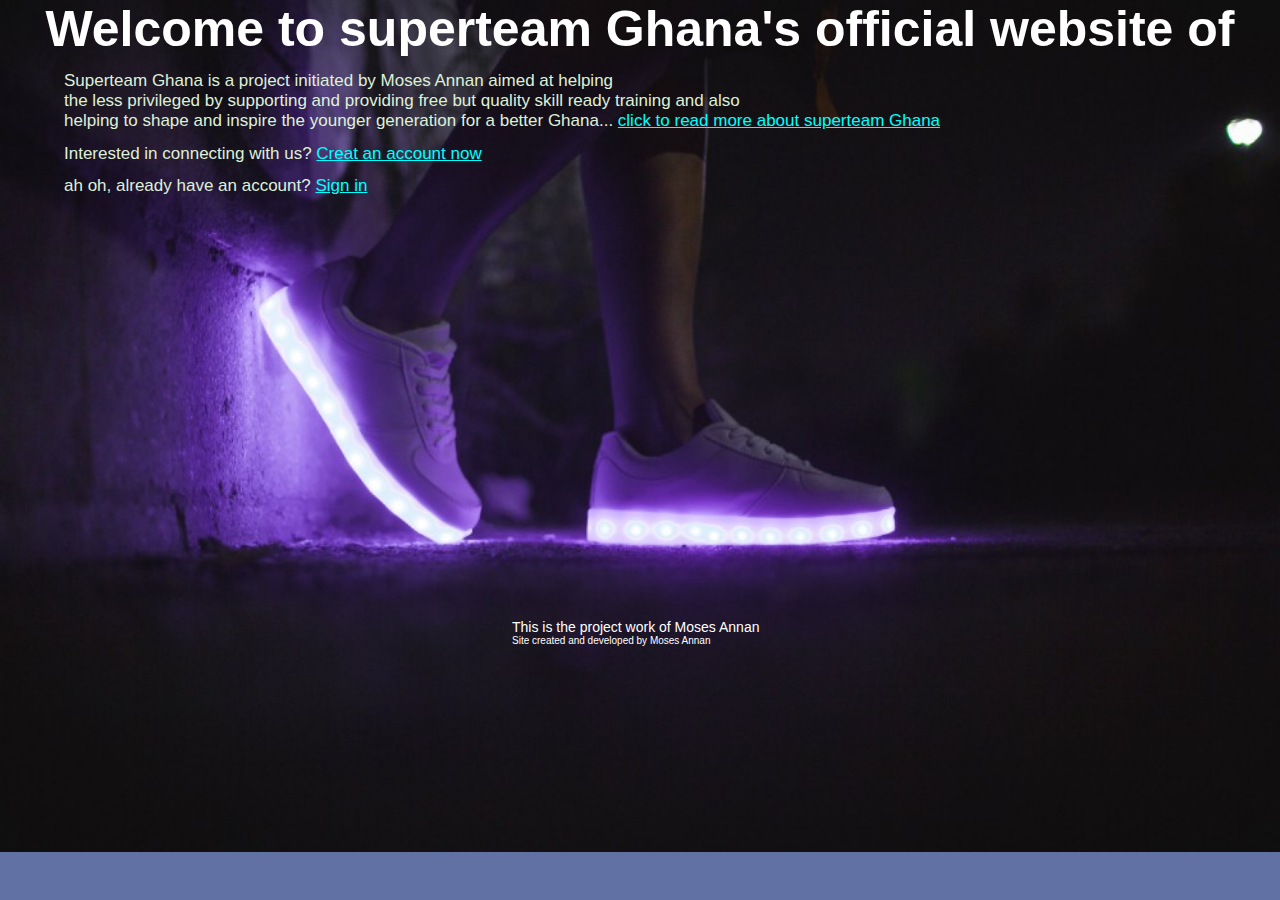
<file: index.html>
<!DOCTYPE html>
<html lang="en">
<head>
    <meta charset="UTF-8">
    <meta http-equiv="X-UA-Compatible" content="IE=edge">
    <meta name="viewport" content="width=device-width, initial-scale=1.0">
    <title>Document</title>
    <link rel="stylesheet" type="text/css" href="style.css">
</head>
<body class="pic">
    <h1 id="wel">Welcome to superteam Ghana's official website of </h1>
    <p class="out">Superteam Ghana is a project initiated by Moses Annan aimed at helping<br />
        the less privileged by supporting and providing free but quality skill ready training and also<br />
         helping to shape and inspire the younger generation for a better Ghana... <a href="login.php" class="link">click to read more about superteam Ghana</a>
    </p>
    <p class="out">Interested in connecting with us? <a href="signup.php" class="link">Creat an account now</a></p>
    
    <p class="out">ah oh, already have an account? <a href="login.php" class="link">Sign in</a></p>

    <p><footer>This is the project work of Moses Annan</footer></p>
    <p class="dev">Site created and developed by Moses Annan</p>
    
</body>
</html>
</file>
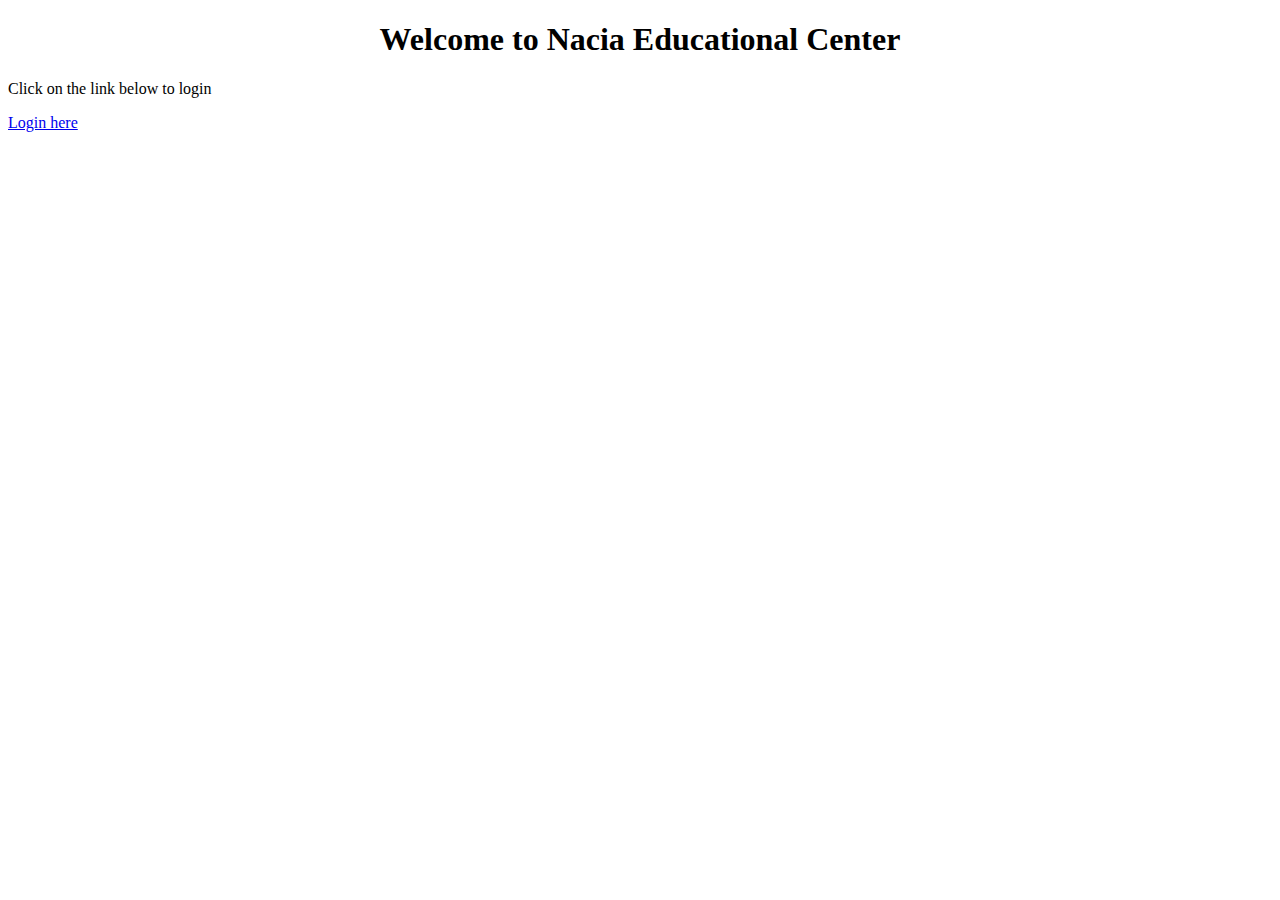
<file: NEC/index.html>
<!DOCTYPE html>
<html>
    <head>
        <title>
            <meta name="viewport" content="width=device-width, initial-scale=1.0">

        </title>
    </head>
    <body>
        <p>
            <h1 style="text-align:center">Welcome to Nacia Educational Center</h1>
            <p>Click on the link below to login</p>
            <p><a href="index.php">Login here</a></p>
        </p>
    </body>
</html>
</file>
<file: style.css>
* {
    margin: 0px;
    padding: 0px;
  }
  body{
    background-repeat: no-repeat;
    font: 14px sans-serif; 
    background-color: rgba(18, 41, 116, 0.664);
  }
  
  .bg-image{
    background-image: url("slogos.png");
    background-repeat: no-repeat;
    background-size: 22% 18%;
    background-position-x: right;
  }

  form, .content {
    width: 30%;
    height: 60%;
    margin: 30px auto;
    padding: 50px;
    border: 1px solid #B0C4DE;
    background: rgba(230, 208, 84, 0.52);
    border-radius: 5%;
  }
  label{
    margin-bottom: 2px;
    font-size: 17px;
  }
  
  input{
    background: rgb(214, 221, 224);
    border: rgb(28, 51, 51);
    border-radius: 5px;
    border-bottom: rgb(2, 2, 114);
    height: 35px;
    width: 100%;
    margin-top: 2px;
    margin-bottom: 20px;
  }

  .btn{
    background: rgb(40, 192, 73);
    color: whitesmoke;
    height: 30px;
    width: 35%;
    border-width: 3px rgb(55, 102, 102);
    border-color: rgb(105, 86, 86);
    border-radius: 7px;
    margin-left: 65%;
    margin-bottom: 9px;
}
.btn:hover{
    background: rgb(96, 219, 148);
    border-width: 1px;
    
}

  .error {
    width: 92%; 
    margin: 0px auto; 
    padding: 7px; 
    border: 1px solid #a94442; 
    color: #a94442; 
    background: #f2dede; 
    border-radius: 5px; 
    text-align: left;
  }
  .success {
    color: #3c763d; 
    background: #dff0d8; 
    border: 1px solid #3c763d;
    margin-bottom: 20px;
  }

  .sup{
    color: rgb(3, 3, 97);
    margin-top: 0px;
    margin-bottom: 8px;
    font-size: 30px;
  }

  .note{
    margin-bottom: 8px;
  }
  #imp{
    color: crimson;
  }

  #frm2 {
    width: 30%;
    height: 60%;
    margin: 30px auto;
    padding: 50px;
    border: 1px solid #B0C4DE;
    background: rgba(230, 208, 84, 0.52);
    border-radius: 5%;
  }

  .btn1{
    background: rgb(111, 141, 238);
    color: whitesmoke;
    height: 30px;
    width: 35%;
    border-width: 3px rgb(55, 102, 102);
    border-color: rgb(105, 86, 86);
    border-radius: 7px;
    margin-left: 65%;
    margin-bottom: 9px;
}
.btn1:hover{
    background: rgb(169, 185, 236);
    border-width: 1px;
    
}

.ad{
  background: dodgerblue;
  border: wheat;
  width: 100%;
  height: 75px;
  margin-bottom: 20px;
}
#banner{
  color: navy;
  margin: auto;
  padding: 25px;
  text-align: center;
}

.content {
  width: 30%;
  height: 100px;
  margin: 30px auto;
  padding: 50px;
  border: 1px solid #B0C4DE;
  background: rgba(230, 208, 84, 0.52);
  border-radius: 5%;
}

.bg-image1{
  background-image: url("slogos.png");
  background-repeat: repeat;
  background-size: 35% 750px;
  background-position: top;
}

.pi{
  text-align: center;
}

.pic{
  background-image: url("back.jpeg");
  background-size: cover;
}
#wel{
  color: white;
  font-size: 50px;
  text-align: center;
}
.out{
  color: #dff0d8;
  font-size: 17px;
  margin-left: 5%;
  margin-top: 1%;
}
footer{
  color: white;
  margin-top: 33%;
  margin-left: 40%;
}
.link{
  color: aqua;
}
.dev{
  color: white;
  font-size: 10px;
  margin-left: 40%;
}
</file>
